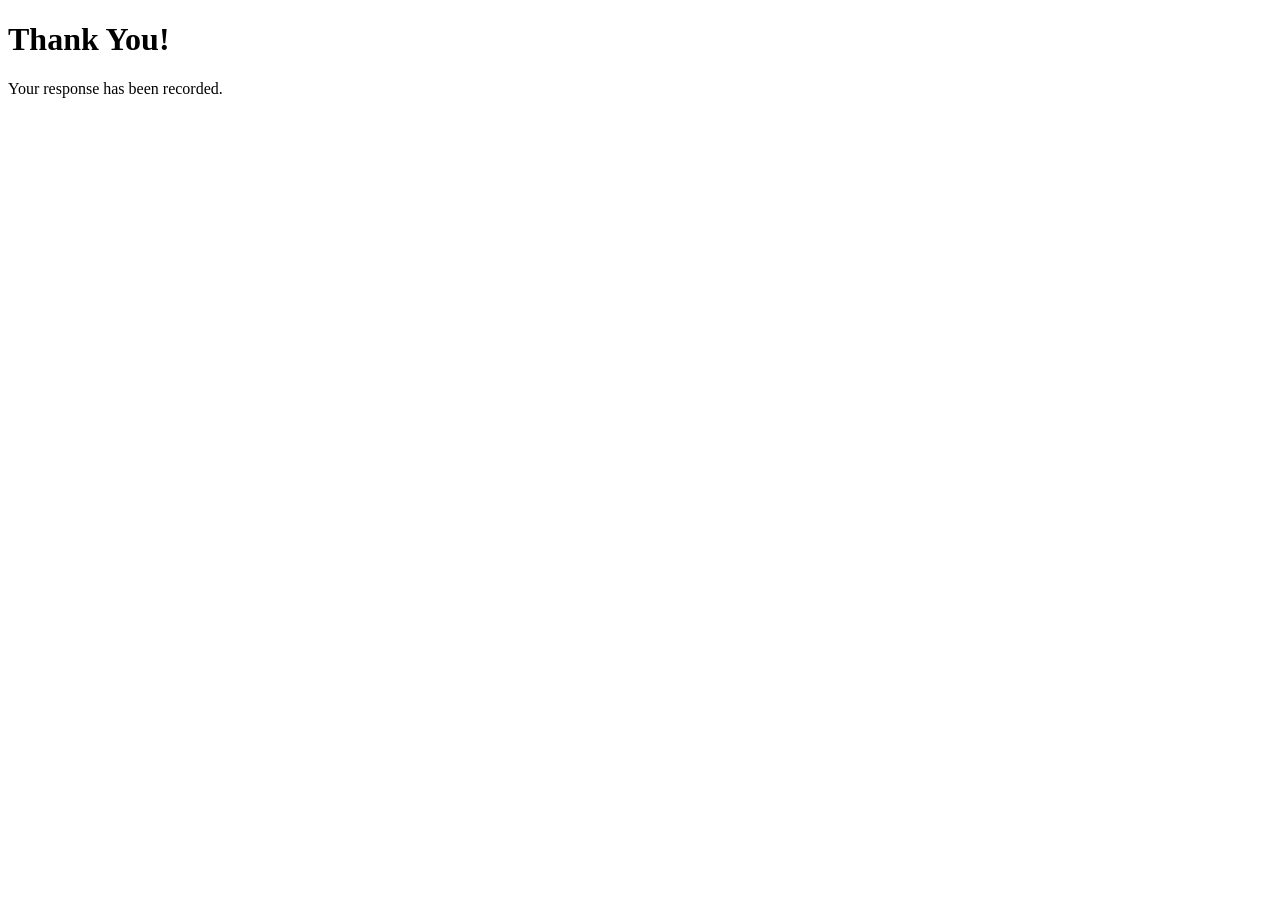
<file: templates/thank_you.html>
<!-- templates/thank_you.html -->
<!DOCTYPE html>
<html lang="en">
<head>
  <meta charset="utf-8"/>
  <meta name="viewport" content="width=device-width,initial-scale=1"/>
  <title>Thank You!</title>
</head>
<body>
  <h1>Thank You!</h1>
  <p>Your response has been recorded.</p>
</body>
</html>
</file>
